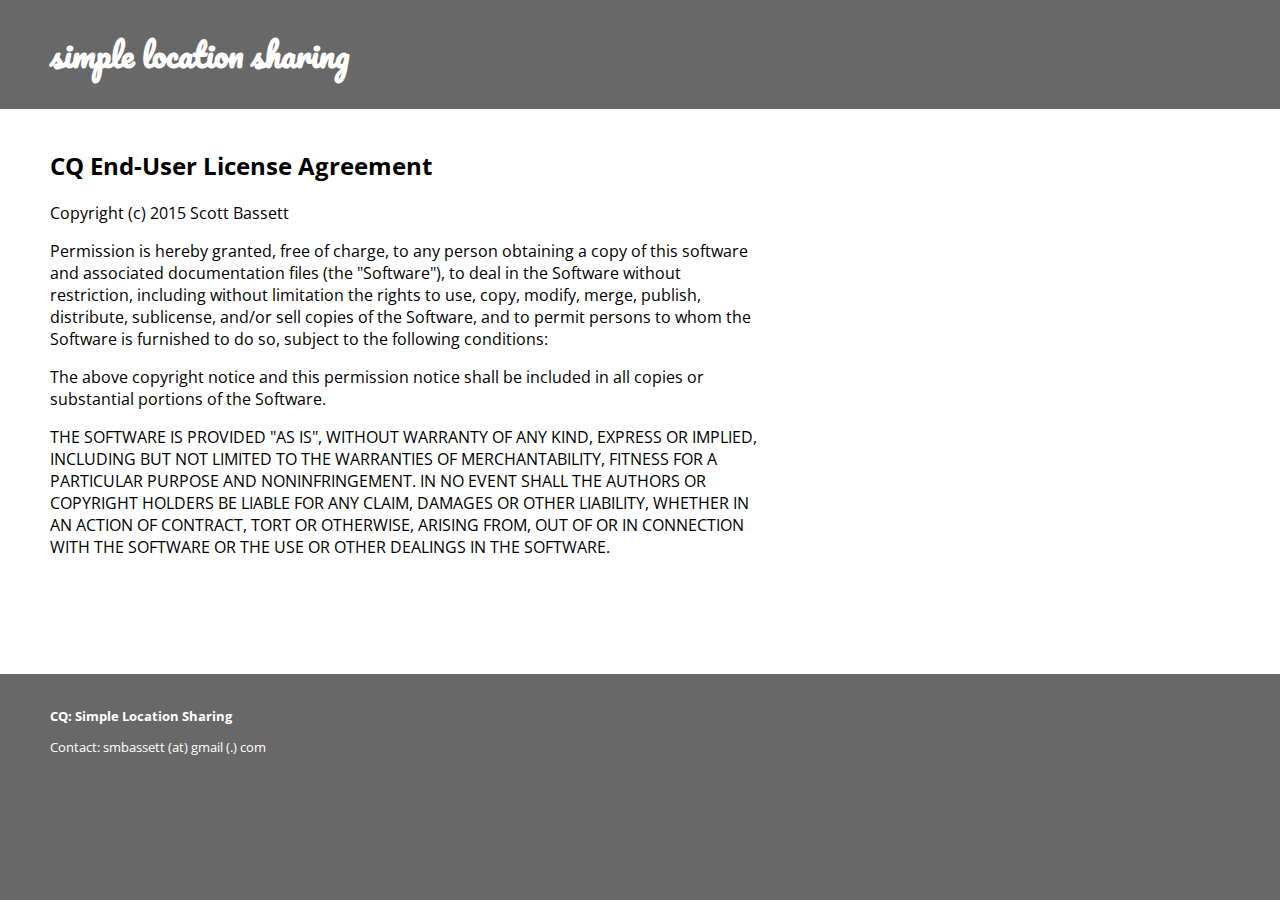
<file: cq-license.html>
<!doctype html>
<head>
<title>CQ: simple location sharing</title>
<link href="./style.css" rel="stylesheet" type="text/css">
<link href="https://fonts.googleapis.com/css?family=Open+Sans" rel="stylesheet" type="text/css">
<link href="https://fonts.googleapis.com/css?family=Pacifico" rel="stylesheet" type="text/css">
</head>

<body>
<!-- title bar -->
<header>
<h1><a href="./index.html">simple location sharing</a></h1>
</header>

<!-- content -->
<main>
<div class="description">
<h2>CQ End-User License Agreement</h2>

<p>Copyright (c) 2015 Scott Bassett</p>

<p>Permission is hereby granted, free of charge, to any person obtaining a copy of this software and associated documentation files (the "Software"), to deal in the Software without restriction, including without limitation the rights to use, copy, modify, merge, publish, distribute, sublicense, and/or sell copies of the Software, and to permit persons to whom the Software is furnished to do so, subject to the following conditions:</p>

<p>The above copyright notice and this permission notice shall be included in all copies or substantial portions of the Software.</p>

<p>THE SOFTWARE IS PROVIDED "AS IS", WITHOUT WARRANTY OF ANY KIND, EXPRESS OR IMPLIED, INCLUDING BUT NOT LIMITED TO THE WARRANTIES OF MERCHANTABILITY, FITNESS FOR A PARTICULAR PURPOSE AND NONINFRINGEMENT. IN NO EVENT SHALL THE AUTHORS OR COPYRIGHT HOLDERS BE LIABLE FOR ANY CLAIM, DAMAGES OR OTHER LIABILITY, WHETHER IN AN ACTION OF CONTRACT, TORT OR OTHERWISE, ARISING FROM, OUT OF OR IN CONNECTION WITH THE SOFTWARE OR THE USE OR OTHER DEALINGS IN THE SOFTWARE.</p>

</div>
</main>

<!-- footer with some basic copyright info -->
<footer>
<p><b>CQ: Simple Location Sharing</b></p>
Contact: smbassett (at) gmail (.) com</p>
</footer>
</body>
</file>
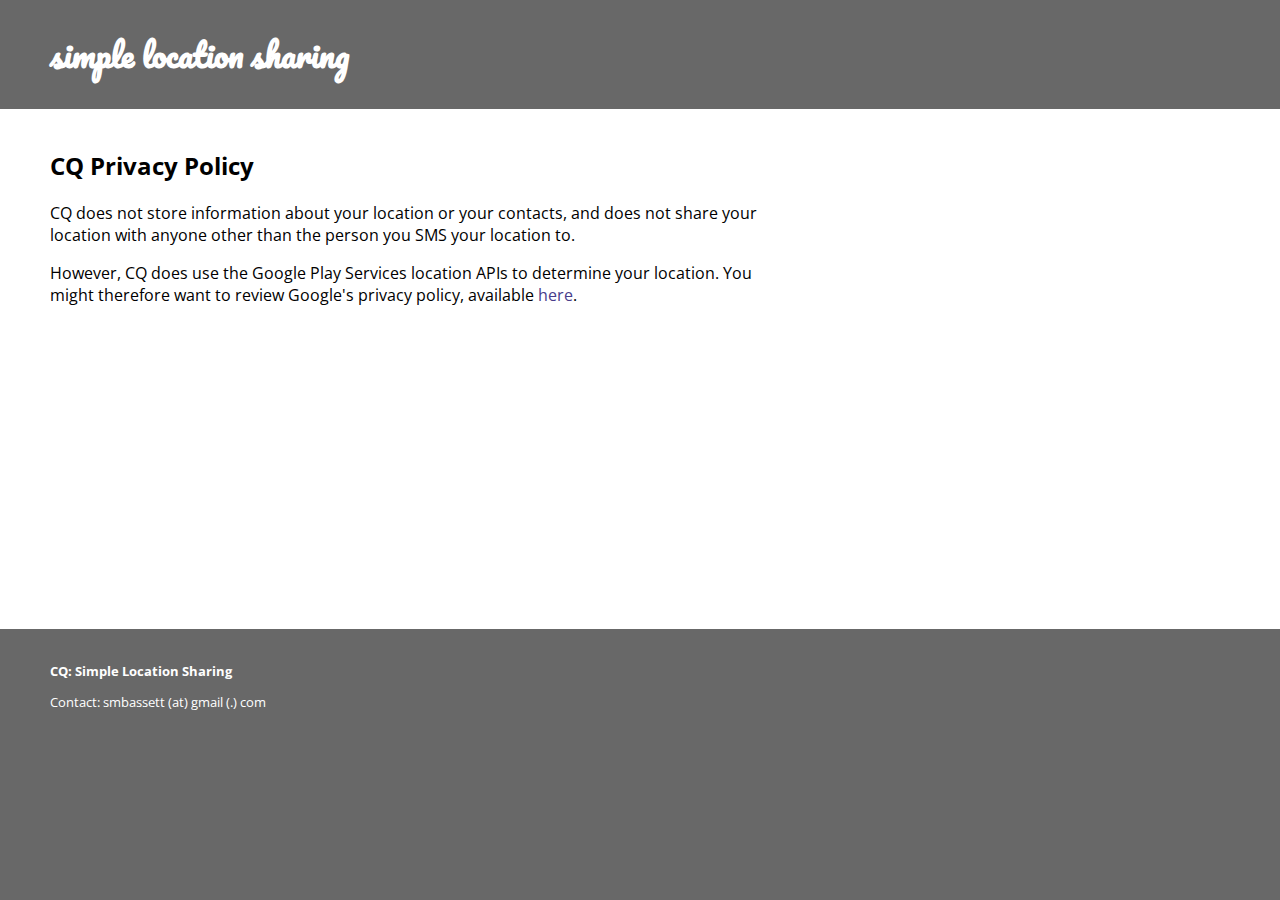
<file: cq-privacy-policy.html>
<!doctype html>
<head>
<title>CQ: simple location sharing</title>
<link href="./style.css" rel="stylesheet" type="text/css">
<link href="https://fonts.googleapis.com/css?family=Open+Sans" rel="stylesheet" type="text/css">
<link href="https://fonts.googleapis.com/css?family=Pacifico" rel="stylesheet" type="text/css">
</head>

<body>
<!-- title bar -->
<header>
<h1><a href="./index.html">simple location sharing</a></h1>
</header>

<!-- content -->
<main>
<div class="description">
<h2>CQ Privacy Policy</h2>

<p>CQ does not store information about your location or your contacts, and does not share your location with anyone other than the person you SMS your location to.</p>

<p>However, CQ does use the Google Play Services location APIs to determine your location. You might therefore want to review Google's privacy policy, available <a href="http://www.google.com/policies/privacy/">here</a>.</p>

</div>
</main>

<!-- footer with some basic copyright info -->
<footer>
<p><b>CQ: Simple Location Sharing</b></p>
Contact: smbassett (at) gmail (.) com</p>
</footer>
</body>
</file>
<file: style.css>
body {
	background: #686868;
	margin: 0;
	font-size: 100%; 
}

header {
	font-family: 'Pacifico', cursive, sans-serif;
	color: white;
	padding-left: 50px;
	padding-right: 50px;
	padding-top: 5px;
	padding-bottom:5px;
}

header a {
	color: white;
	text-decoration: none;
}

a {
	color: darkslateblue;
	text-decoration: none;
}

main, footer {
	font-family: 'Open Sans', sans-serif;
	padding-left: 50px;
	padding-right: 50px;
	padding-top: 20px;
	padding-bottom: 20px;
	overflow: auto;
}

main {
	background: white;
	min-height: 400px;
	padding-bottom: 100px;
}

footer {
	color: white;
	font-size: small;
}

.images {
	min-width: 300px;
	float:left;
}

.description {
	width: 60%;
	min-width: 350px;
	float: left;
}

.github_logo {
	margin-left: 10px;
}
</file>
